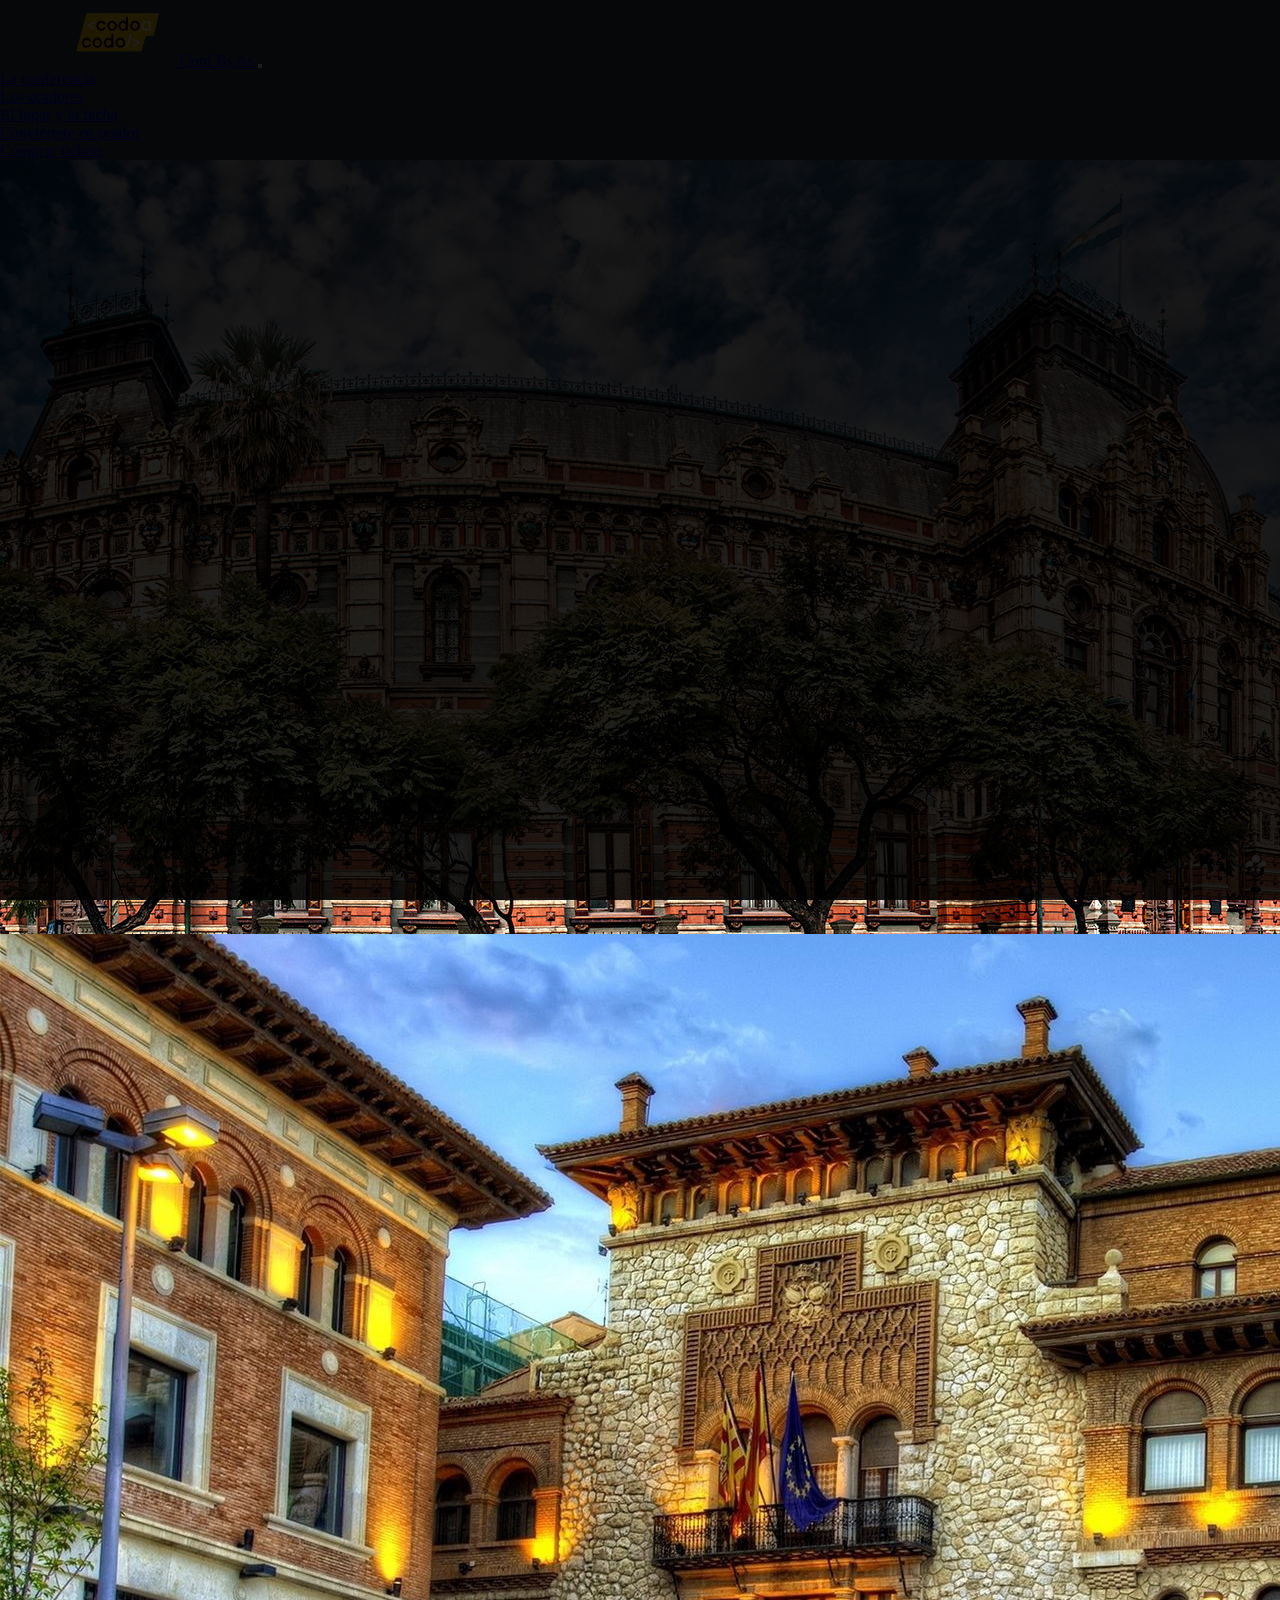
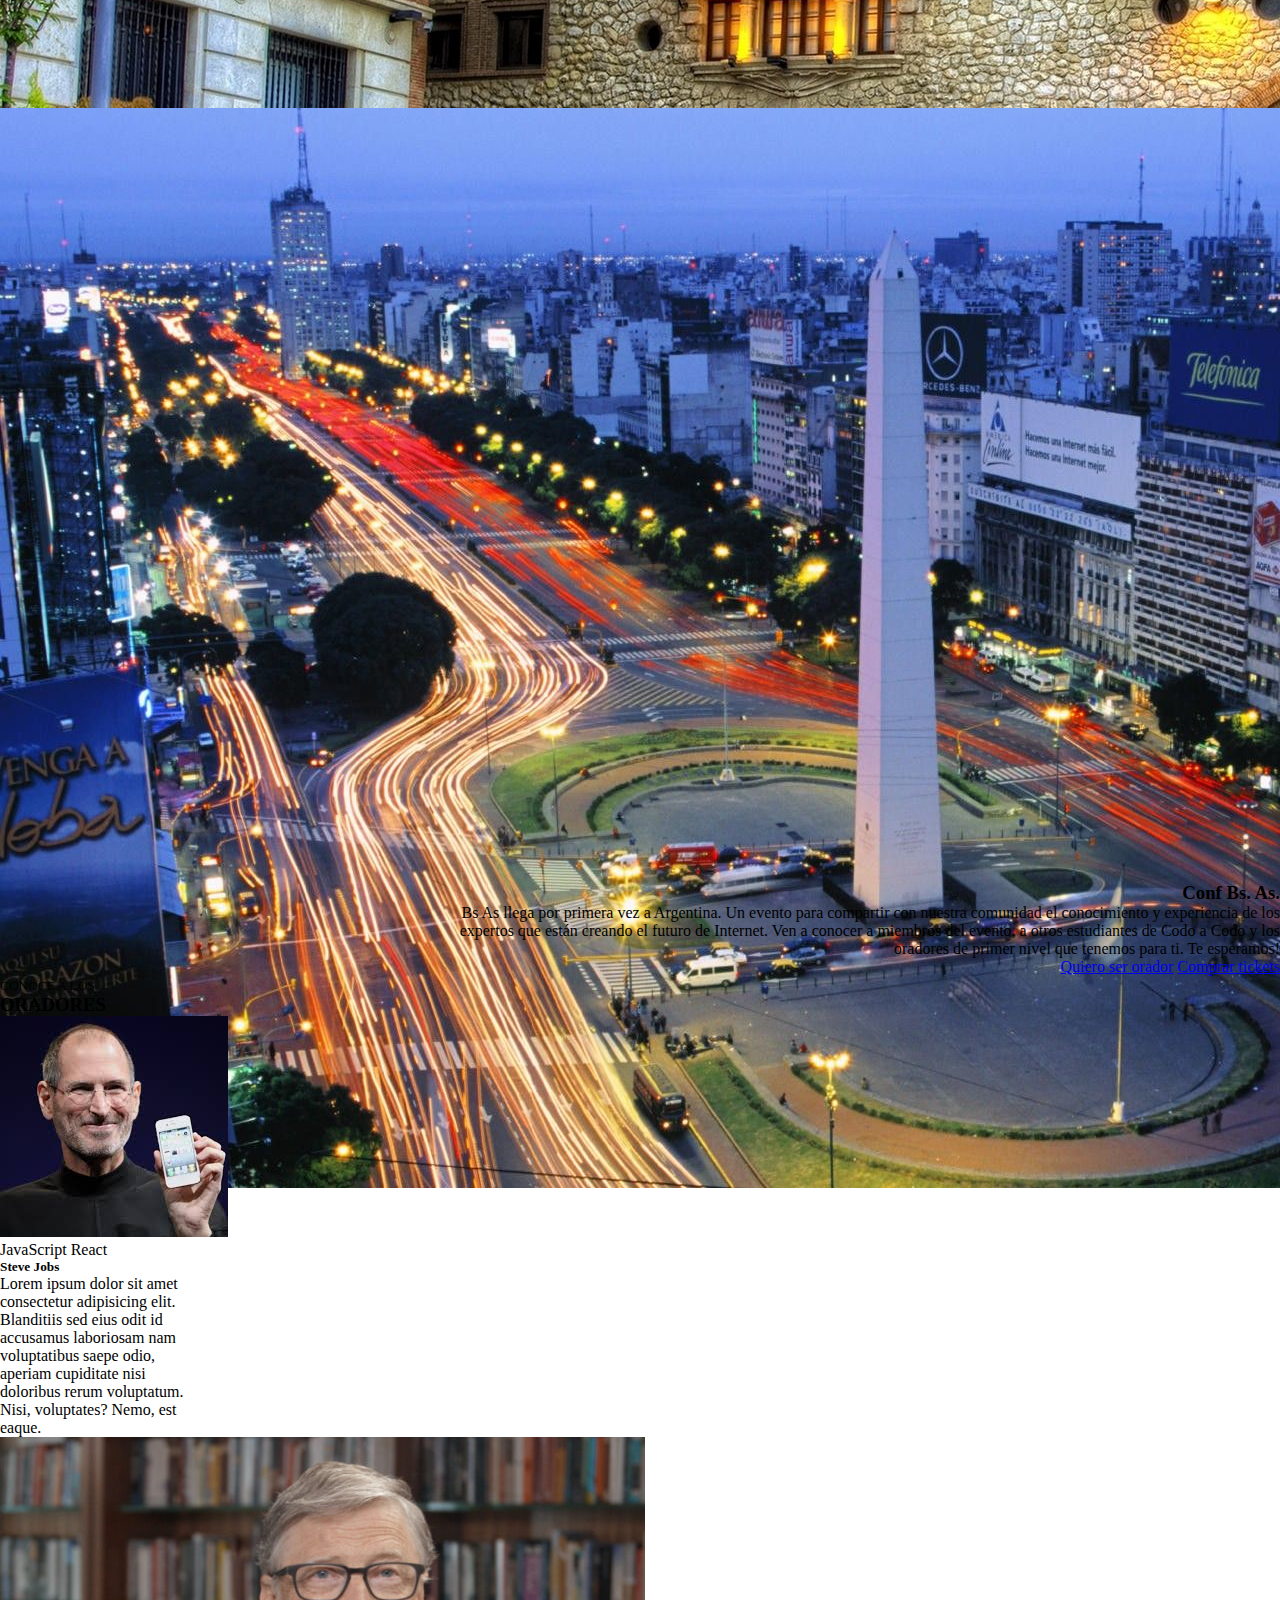
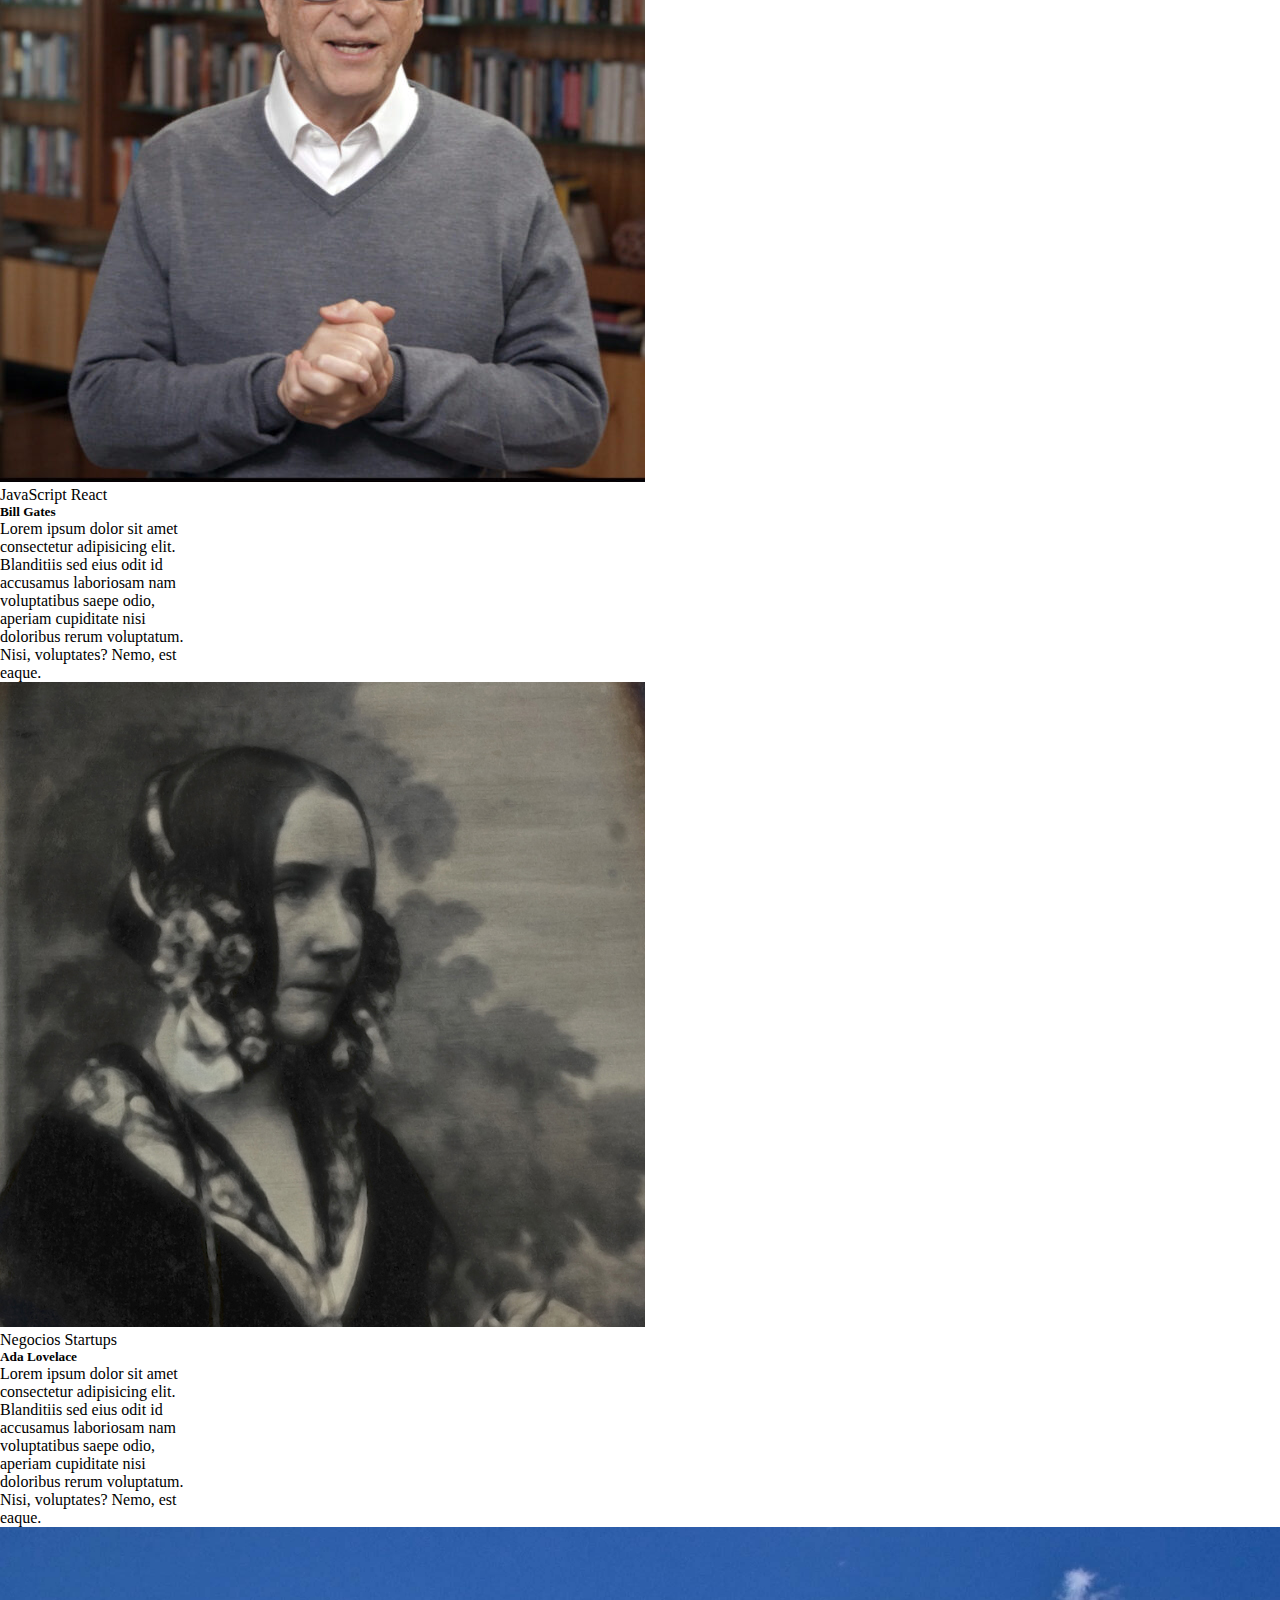
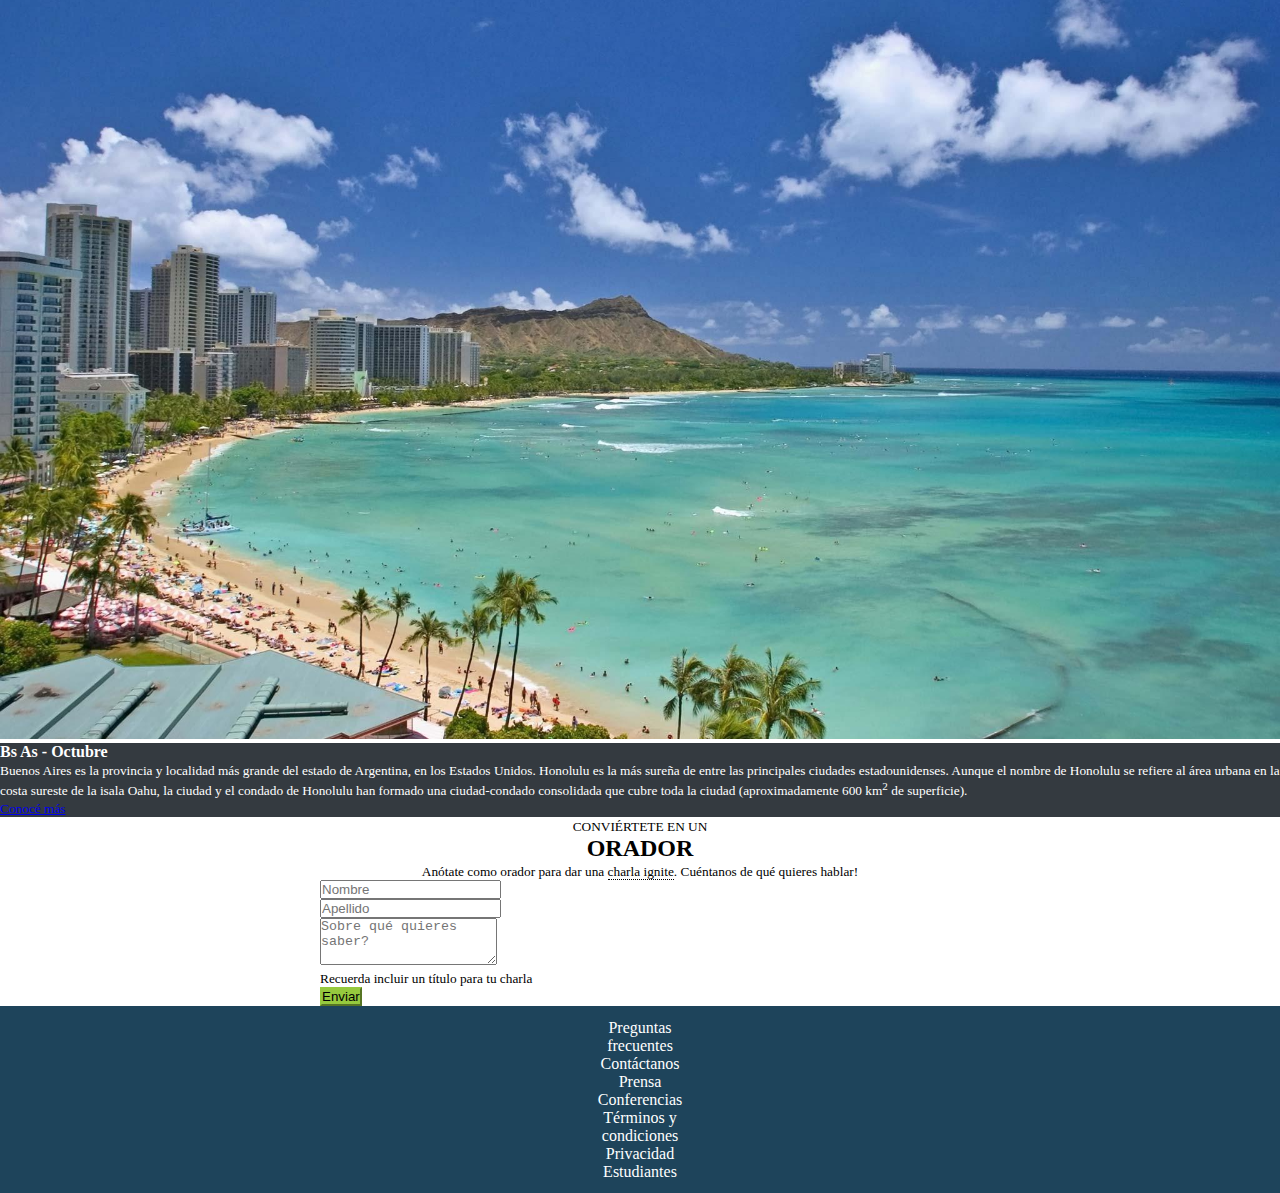
<file: index.html>
<!DOCTYPE html>
<html lang="es">
<head>
    <meta charset="UTF-8">
    <meta http-equiv="X-UA-Compatible" content="IE=edge">
    <meta name="viewport" content="width=device-width, initial-scale=1.0">
    <title>Proyecto Integrador Bootstrap y Javascript - Bernal Dayana</title>
    <link href="https://cdn.jsdelivr.net/npm/bootstrap@5.1.3/dist/css/bootstrap.min.css" rel="stylesheet" integrity="sha384-1BmE4kWBq78iYhFldvKuhfTAU6auU8tT94WrHftjDbrCEXSU1oBoqyl2QvZ6jIW3" crossorigin="anonymous">
    <link rel="stylesheet" href="./estilos/estilos.css">

</head>
<body>
    <!--Control de barra de navegación-->
    <header>
        <nav class="navbar navbar-expand-lg navbar-dark estilo_nav">
            <div class="container-fluid">
                <a class="navbar-brand text-white padding_logo" href="#">
                    <img src="./img/codoacodo.png" alt="Logo" width="115">
                Conf Bs As
                </a>
                <button class="navbar-toggler" type="button" data-bs-toggle="collapse" data-bs-target="#navbarNav" aria-controls="navbarNav" aria-expanded="false" aria-label="Toggle navigation">
                    <span class="navbar-toggler-icon"></span>
                </button>
                <div class="collapse navbar-collapse justify-content-end" id="navbarNav">
                    <ul class="navbar-nav">
                        <li class="nav-item">
                            <a class="nav-link active text-white" aria-current="page" href="#">La conferencia</a>
                        </li>
                        <li class="nav-item">
                            <a class="nav-link" href="#">Los oradores</a>
                        </li>
                        <li class="nav-item">
                            <a class="nav-link" href="#">El lugar y la fecha</a>
                        </li>
                        <li class="nav-item">
                            <a class="nav-link" href="#">Conviértete en orador</a>
                        </li>
                        <li class="nav-item">
                            <a class="nav-link text-success" href="tickets.html">Comprar tickets</a>
                        </li>              
                    </ul>
                </div>
            </div>
        </nav>
    </header>

    <!--Carrusel de imágenes-->
        <div id="carouselExampleSlidesOnly" class="carousel slide" data-bs-ride="carousel">
            <div class="carousel-inner">
                <div class="carousel-item active">
                    <img src="./img/ba1.jpg" class="d-block w-100 h-100" alt="Foto Buenos Aires">
                </div>    
                <div class="carousel-item">
                    <img src="./img/ba2.jpg" class="d-block w-100 h-100" alt="Foto Edificio">
                </div>
                <div class="carousel-item">
                    <img src="./img/ba3.jpg" class="d-block w-100 h-100" alt="Foto Obelisco">
                </div>
                <div class="carousel-caption">
                    <h3>Conf Bs. As.</h3>
                    <p>Bs As llega por primera vez a Argentina. Un evento para compartir con nuestra comunidad el conocimiento y experiencia de los expertos que están creando el futuro de Internet. Ven a conocer a miembros del evento, a otros estudiantes de Codo a Codo y los oradores de primer nivel que tenemos para ti. Te esperamos!</p>
                    <p>
                        <a class="btn btn-outline-light mb-3" href="#form-orador">Quiero ser orador</a> 
                        <a class="btn btn-success ms-2 mb-3" href="tickets.html">Comprar tickets</a>
                    </p> 
                </div>
            </div>
        </div>    
   
    <!--Tarjetas de oradores-->
    <section class="d-flex flex-wrap justify-content-center mb-3 pb-3 mt-1">
        <div class="container mt-2">
            <p class="mb-0">
                <small class="d-flex justify-content-center">CONOCE A LOS</small>
            </p>
            <h3 class="d-flex justify-content-center">ORADORES</h3>
        </div>
        <div class="card ancho_cards ms-3 mt-3">
            <img src="./img/steve.jpg" class="card-img-top" alt="Steve Jobs ">
            <div class="card-body">
                <span class="badge bg-warning text-black">JavaScript</span>
                <span class="badge bg-primary">React</span>
                <h5 class="card-title">Steve Jobs</h5>
                <p class="card-text">Lorem ipsum dolor sit amet consectetur adipisicing elit. Blanditiis sed eius odit id accusamus laboriosam nam voluptatibus saepe odio, aperiam cupiditate nisi doloribus rerum voluptatum. Nisi, voluptates? Nemo, est eaque.</p>
            </div>
        </div>
        <div class="card ancho_cards ms-3 mt-3">
            <img src="./img/bill.jpg" class="card-img-top" alt="Bill Gates">
            <div class="card-body">
                <span class="badge bg-warning text-black">JavaScript</span>
                <span class="badge bg-primary">React</span>                
                <h5 class="card-title">Bill Gates</h5>
                <p class="card-text">Lorem ipsum dolor sit amet consectetur adipisicing elit. Blanditiis sed eius odit id accusamus laboriosam nam voluptatibus saepe odio, aperiam cupiditate nisi doloribus rerum voluptatum. Nisi, voluptates? Nemo, est eaque.</p>
            </div>
        </div>
        <div class="card ancho_cards ms-3 mt-3">
            <img src="./img/ada.jpeg" class="card-img-top" alt="Ada Lovelace">
            <div class="card-body">
                <span class="badge bg-secondary">Negocios</span>
                <span class="badge bg-danger">Startups</span>
                <h5 class="card-title">Ada Lovelace</h5>
                <p class="card-text">Lorem ipsum dolor sit amet consectetur adipisicing elit. Blanditiis sed eius odit id accusamus laboriosam nam voluptatibus saepe odio, aperiam cupiditate nisi doloribus rerum voluptatum. Nisi, voluptates? Nemo, est eaque.</p>
            </div>
        </div>
    </section>
  
    <!--Pantalla dividida-->
    <div class="container-fluid border border-secondary">
        <div class="row">  
            <div class="col-12 col-md-6 col-sm-6 pantalla_dividida_izq border-end border-white">
                <img src="./img/honolulu.jpg" alt="Foto honolulu" width="100%" height="100%">
            </div>
            <div class="col-12 col-md-6 col-sm-6 pantalla_dividida_der pt-3 px-3">
                <h4>Bs As - Octubre</h4>
                <p>
                    <small>Buenos Aires es la provincia y localidad más grande del estado de Argentina, en los Estados Unidos. Honolulu es la más sureña de entre las principales ciudades estadounidenses. Aunque el nombre de Honolulu se refiere al área urbana en la costa sureste de la isala Oahu, la ciudad y el condado de Honolulu han formado una ciudad-condado consolidada que cubre toda la ciudad (aproximadamente 600 km<sup>2</sup> de superficie).</small>
                </p>
                <p>
                    <a class="btn btn-outline-light mb-3" href="#">
                        <small>Conocé más</small>
                    </a>
                </p>
            </div>    
        </div>
    </div>

    <!--Inicio de sección contenedora de encabezado de formulario y formulario-->
    <section>
        <!--Encabezado de formulario-->
        <div class="mt-4 centrado">
            <p class="mb-0"><small>CONVIÉRTETE EN UN</small></p>
            <h2>ORADOR</h2>
            <p>
                <small>Anótate como orador para dar una <u class="subrayado_ignite">charla ignite</u>. Cuéntanos de qué quieres hablar!</small>
            </p>
        </div>
        <!--Formulario de contacto-->        
        <form action="" class="form">
            <div class="row mb-3">
                <div class="col">
                    <input type="text" class="form-control" id="nombre" placeholder="Nombre">
                </div>
                <div class="col">
                    <input type="text" class="form-control" id="apellido" placeholder="Apellido">
                </div>
            </div>
            <div class="mb-3">
                <textarea class="form-control" id="comentario" rows="3" placeholder="Sobre qué quieres saber?" aria-describedby="ayudaComentario"></textarea>
                <div id="ayudaComentario" class="form-text">
                    <small>Recuerda incluir un título para tu charla</small>
                </div>
            </div>
            <div class="d-grid">
                <button type="submit" class="btn color_boton_enviar text-white">Enviar</button>
            </div>
        </form>
    </section>
    
    <!--Pie de página-->
    <footer class="container-fluid pie_pagina mt-3">
        <div class="row">
            <div class="col">
                <a href="#">Preguntas<br>frecuentes</a>
            </div>
            <div class="col">
                <a href="#">Contáctanos</a>
            </div>
            <div class="col">
                <a href="#">Prensa</a>
            </div>
            <div class="col">
                <a href="#">Conferencias</a>
            </div>
            <div class="col">
                <a href="#">Términos y<br>condiciones</a>
            </div>
            <div class="col">
                <a href="#">Privacidad</a>
            </div>
            <div class="col">
                <a href="#">Estudiantes</a>
            </div>
        </div>
    </footer>

    <script src="https://cdn.jsdelivr.net/npm/bootstrap@5.1.3/dist/js/bootstrap.bundle.min.js" integrity="sha384-ka7Sk0Gln4gmtz2MlQnikT1wXgYsOg+OMhuP+IlRH9sENBO0LRn5q+8nbTov4+1p" crossorigin="anonymous"></script>

</body>
</html>
</file>
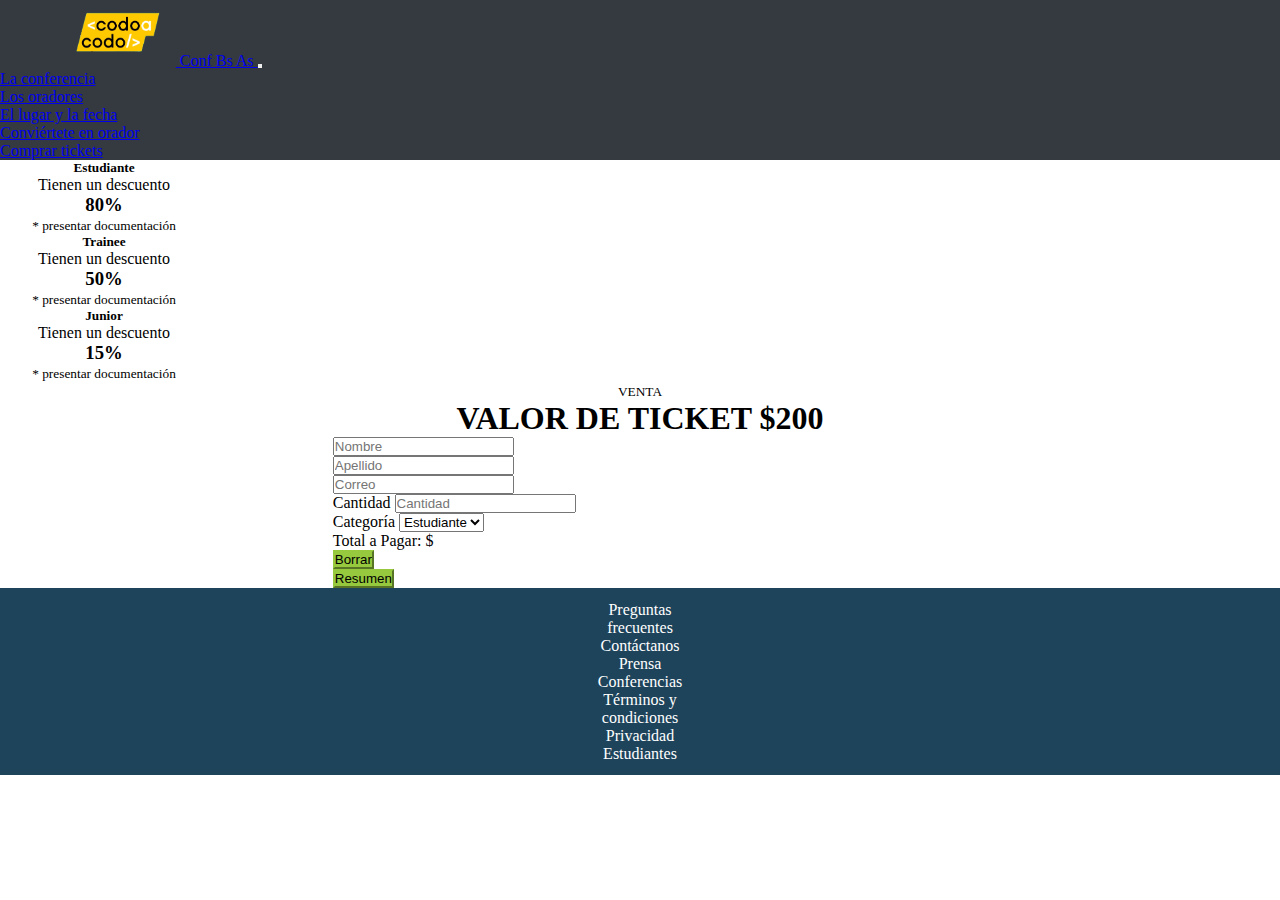
<file: tickets.html>
<!DOCTYPE html>
<html lang="es">
<head>
    <meta charset="UTF-8">
    <meta http-equiv="X-UA-Compatible" content="IE=edge">
    <meta name="viewport" content="width=device-width, initial-scale=1.0">
    <title>Proyecto Integrador Bootstrap y Javascript- Bernal Dayana</title>
    <link href="https://cdn.jsdelivr.net/npm/bootstrap@5.1.3/dist/css/bootstrap.min.css" rel="stylesheet" integrity="sha384-1BmE4kWBq78iYhFldvKuhfTAU6auU8tT94WrHftjDbrCEXSU1oBoqyl2QvZ6jIW3" crossorigin="anonymous">
    <link rel="stylesheet" href="./estilos/estilos.css">

</head>
<body>
    <!--Control de barra de navegación-->
    <header>
        <nav class="navbar navbar-expand-lg navbar-dark estilo_nav">
            <div class="container-fluid">
                <a class="navbar-brand text-white padding_logo" href="#">
                    <img src="./img/codoacodo.png" alt="Logo" width="115">
                Conf Bs As
                </a>
                <button class="navbar-toggler" type="button" data-bs-toggle="collapse" data-bs-target="#navbarNav" aria-controls="navbarNav" aria-expanded="false" aria-label="Toggle navigation">
                    <span class="navbar-toggler-icon"></span>
                </button>
                <div class="collapse navbar-collapse justify-content-end" id="navbarNav">
                    <ul class="navbar-nav">
                        <li class="nav-item">
                            <a class="nav-link active text-white" aria-current="page" href="index.html">La conferencia</a>
                        </li>
                        <li class="nav-item">
                            <a class="nav-link" href="index.html">Los oradores</a>
                        </li>
                        <li class="nav-item">
                            <a class="nav-link" href="index.html">El lugar y la fecha</a>
                        </li>
                        <li class="nav-item">
                            <a class="nav-link" href="index.html">Conviértete en orador</a>
                        </li>
                        <li class="nav-item">
                            <a class="nav-link text-success" href="#">Comprar tickets</a>
                        </li>              
                    </ul>
                </div>
            </div>
        </nav>
    </header>

    <!--Tarjetas de descuentos-->
    <section class="d-flex flex-wrap justify-content-center mb-1 pb-3 mt-2 alinear_texto">
        <div class="card ancho_cards ms-2 mt-3 border border-primary">
            <div class="card-body">
                <h5 class="card-title">Estudiante</h5>
                <p class="card-text">Tienen un descuento</p>
                <h3 class="card-text">80%</h3>
                <p class="card-text"><small>* presentar documentación</small></p>

            </div>
        </div>
        <div class="card ancho_cards ms-2 mt-3 border border-info">
            <div class="card-body">             
                <h5 class="card-title">Trainee</h5>
                <p class="card-text">Tienen un descuento</p>
                <h3 class="card-text">50%</h3>
                <p class="card-text"><small>* presentar documentación</small></p>

            </div>
        </div>
        <div class="card ancho_cards ms-2 mt-3 border border-warning">
            <div class="card-body">
                <h5 class="card-title">Junior</h5>
                <p class="card-text">Tienen un descuento</p>
                <h3 class="card-text">15%</h3>
                <p class="card-text"><small>* presentar documentación</small></p>
            </div>
        </div>
    </section>
  
    <!--Inicio de sección contenedora de encabezado de formulario y formulario-->
    <section>
        <!--Encabezado de formulario-->
        <div class="mt-1 centrado">
            <p class="mb-0"><small>VENTA</small></p>
            <h1>VALOR DE TICKET $200</h1>
        </div>
        <!--Formulario de compra-->        
        <form action="" class="ancho_form">
            <div class="row gx-2 mb-4">
                <div class="col-md">
                    <input type="text" class="form-control" id="nombre" placeholder="Nombre" required>
                </div>
                <div class="col-md">
                    <input type="text" class="form-control" id="apellido" placeholder="Apellido" required>
                </div>
            </div>
            <div class="mb-3">
                <input type="email" class="form-control" id="correo" placeholder="Correo" required>
            </div>
            <div class="row gx-2">
                <div class="col-md mb-3">
                    <label for="cantidad" class="form-label">Cantidad</label>
                    <input type="number" class="form-control" id="cantidad" placeholder="Cantidad" min="1" required>
                </div>
                <div class="col-md mb-3">
                    <label for="categoria" class="form-label">Categoría</label>
                    <select class="form-select" name="Categoria" id="categoria" required>
                        <option value="general">General</option>
						<option value="estudiante" selected>Estudiante</option>
						<option value="trainee">Trainee</option>
						<option value="junior">Junior</option>
                    </select>
                </div>
            </div>
            <div class="alert alert-primary mt-2" role="alert">
                Total a Pagar: $ <span id="totalPagar"></span>
            </div>
            <div class="row gx-2">           
                <div class="col-md mt-2">
                    <button type="reset" id="botonBorrar" class="w-100 btn color_boton_enviar text-white">Borrar</button>
                </div>
                <div class="col-md mt-2">
                    <button type="button" id="botonResumen" class="w-100 btn color_boton_enviar text-white">Resumen</button>
                </div>
            </div> 
        </form>
    </section>
    
    <!--Pie de página-->
    <footer class="container-fluid pie_pagina mt-3">
        <div class="row">
            <div class="col">
                <a href="#">Preguntas<br>frecuentes</a>
            </div>
            <div class="col">
                <a href="#">Contáctanos</a>
            </div>
            <div class="col">
                <a href="#">Prensa</a>
            </div>
            <div class="col">
                <a href="#">Conferencias</a>
            </div>
            <div class="col">
                <a href="#">Términos y<br>condiciones</a>
            </div>
            <div class="col">
                <a href="#">Privacidad</a>
            </div>
            <div class="col">
                <a href="#">Estudiantes</a>
            </div>
        </div>
    </footer>

    <script src="javascript\scripts.js"></script>
    <script src="https://cdn.jsdelivr.net/npm/bootstrap@5.1.3/dist/js/bootstrap.bundle.min.js" integrity="sha384-ka7Sk0Gln4gmtz2MlQnikT1wXgYsOg+OMhuP+IlRH9sENBO0LRn5q+8nbTov4+1p" crossorigin="anonymous"></script>
</body>
</html>
</file>
<file: estilos/estilos.css>
*{
    margin: 0;
    padding: 0;
    box-sizing: border-box;
}
.estilo_nav{
    background-color: #353a40;
    padding-right: 5%;
}
.padding_logo{
    padding-left: 5%;
}
.pantalla_dividida_der{
    background-color: #343A40;
    color:#ffffff;
}
.pantalla_dividida_izq{
    padding-left: 0;
    padding-right: 0;
}
.carousel-item{
    height: 86vh;
    min-height: 300px;
    background-size: cover;   
}
.carousel-item::before{
    content: "";
    display: block;
    position: absolute;
    left: 0;
    right: 0;
    top: 0;
    bottom: 0;
    background-color: #000000;
    opacity: 0.5;
}
.carousel-caption{

    bottom: 130px;
    text-align: end;
    padding-left: 32%;
}
.form{
    margin-left:25%;
    margin-right:25%;
}
.color_boton_enviar{
    background-color: #96c93e;
    border-color: #96c93e;
}
.subrayado_ignite{
    border-bottom: 1px dotted rgb(0, 0, 0);
    text-decoration: none; 
}
.ancho_cards{
    width: 13rem;
}
.margen_cartas{
    margin-left: 15%;
    margin-right: 15%;
}
.pie_pagina{
    background-color: #1e445b;
    padding-left: 10%;
    padding-right: 10%;
    padding-top: 1%;
    padding-bottom: 1%;
}
.pie_pagina a{
    display: flex;
    justify-content: space-around;
    text-align: center;
    text-decoration: none;
    color: #ffffff;       
} 
.centrado{
    text-align: center;
}
.alinear_texto{
    text-align: center;
}
.ancho_form{
    margin-left: 26%;
    margin-right: 26%;
}
</file>
